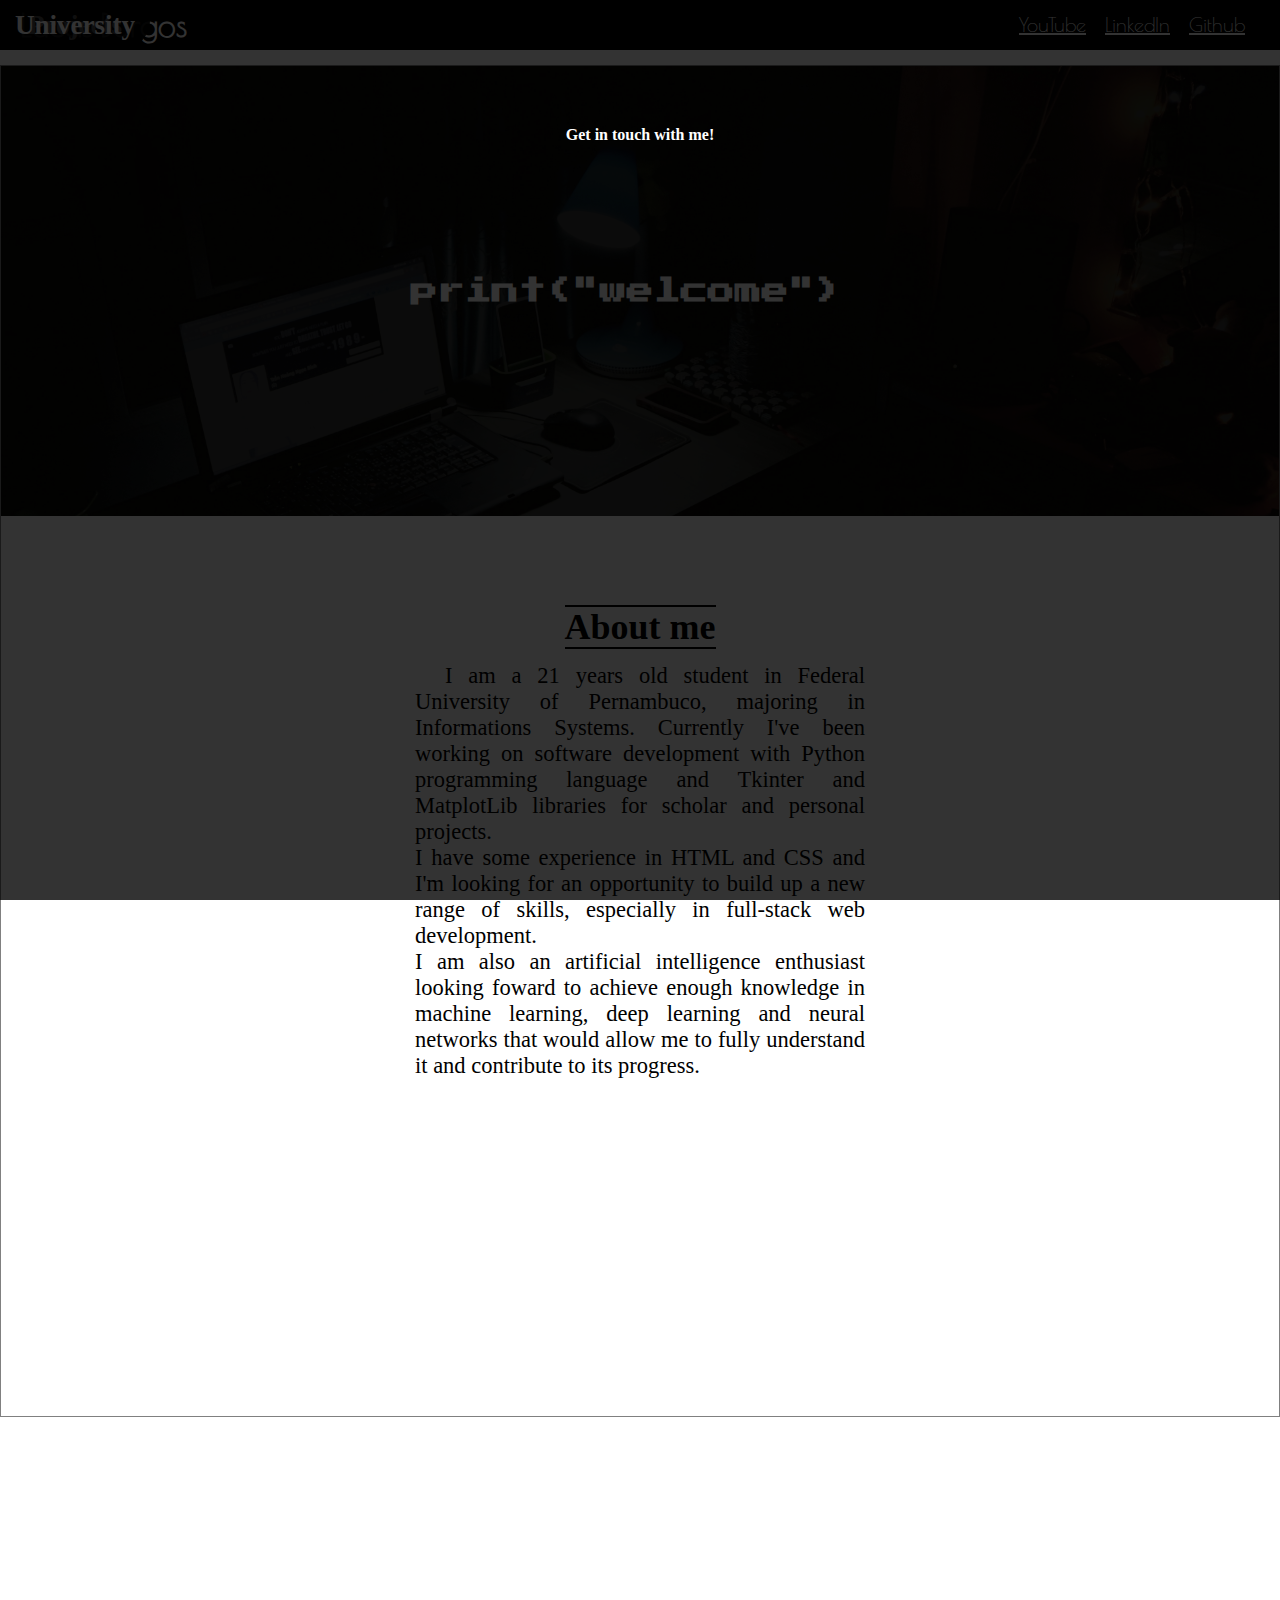
<file: index.html>
<doctype <!DOCTYPE html>
<html>
<head>
    <meta charset="utf-8" />
    <meta http-equiv="X-UA-Compatible" content="IE=edge">
    <title>Lucas Burgos</title>
    <meta name="viewport" content="width=device-width, initial-scale=1">
    <link rel="stylesheet" type="text/css" media="screen" href="navegationBar.css" />
    <link rel="stylesheet" type="text/css" media="screen" href="corpoIndex.css" />
    <link rel="stylesheet" href="https://stackpath.bootstrapcdn.com/bootstrap/4.1.0/css/bootstrap.min.css" 
    integrity="sha384-9gVQ4dYFwwWSjIDZnLEWnxCjeSWFphJiwGPXr1jddIhOegiu1FwO5qRGvFXOdJZ4" crossorigin="anonymous">
    <link href="https://fonts.googleapis.com/css?family=Poiret+One" rel="stylesheet"> 
    <link href="https://fonts.googleapis.com/css?family=IBM+Plex+Mono|Playfair+Display" rel="stylesheet">
    <link href="https://fonts.googleapis.com/css?family=IBM+Plex+Mono|Playfair+Display|Press+Start+2P" rel="stylesheet">  
    <link href="https://fonts.googleapis.com/css?family=Roboto+Condensed" rel="stylesheet"> 
</head>

<body>
    <div  id="cabecalho">
        <h1 id="logo">Lucas Burgos</h1>
        <label for ="toggle" style="float:right;" id="menu">&#9776;</label>
        <input type="checkbox" id="toggle" style="float:right;"/>
        <div id="navegar">
            <a href="https://www.youtube.com/channel/UCPS6CxDYpIsUQsmVRz1dDXg?view_as=subscriber " class="tipo1" target="blank">YouTube</a>
            <a href="https://www.linkedin.com/in/lucas-burgos-aa5b33147/"class="tipo1" target="blank">LinkedIn</a>
            <a href="https://github.com/lucaspcburgos"class="tipo1" target="blank">Github</a>
        </div>      
    </div>

    <div class="container " style="border: 1px solid grey; margin-top:15px;padding: 0;z-index:1; height:150vh;">
        <div class="fotoCorpo col-md-12">
            <div class="textoFoto">print("welcome")<span class="cursor">_</span>    
            
            </div>
        </div>        
        
        <div class="aboutMe">
            <span style="font-size: 4vh; 
            font-weight: bold; 
            text-align: center; 
            border-top: 2px solid black;
            border-bottom: 2px solid black;">
                About me
            </span>
            <p style="text-align: justify; width: 100%; margin-top: 15px;text-indent: 30px;font-size:2.5vh;">
                    I am a 21 years old student in Federal University of Pernambuco,
                    majoring in Informations Systems. Currently I've 
                    been working on software development with Python programming language 
                    and Tkinter and MatplotLib libraries for scholar and personal
                    projects.<br>
                    <span style="text-indent: 30px;">I have some experience in HTML and CSS and I'm looking
                    for an opportunity to build up a new range of skills,
                    especially in full-stack web development.</span><br>
                    I am also an artificial intelligence enthusiast looking
                    foward to achieve enough knowledge in machine learning, deep
                    learning and neural networks that would allow me to fully 
                    understand it and contribute to its progress.                    
            </p>            
        </div>

        <div class="sideprojects">

            <a href="projetos.html">
            <div class="col-md-4 link" style="background-image: url(fotos/computador2.jpg);
            background-position: center;">
                <h1 class="tituloLink">Projects</h1>
                <div class="linkNome">Check out my previous projects</div>
            </div>
            </a>

            <a href="https://www.ufpe.br/inicio" target="blank">
            <div class="col-md-4 link"  style="background-image: url(fotos/faculdade.jpg);
            background-position: center;">
                <h1 class="tituloLink">University</h1>
                <div class="linkNome">More about UFPE</div>
            </div>
            </a>

            <a href="#">
            <div class="col-md-4 link" style="background-image: url(fotos/contato.jpg);
            background-position: center;">
                <h1 class="tituloLink">Contact</h1>
                <div class="linkNome">Get in touch with me!</div>
            </div>
            </a>

        </div>

        
        
    </div>


    
</body>
</html>
</file>
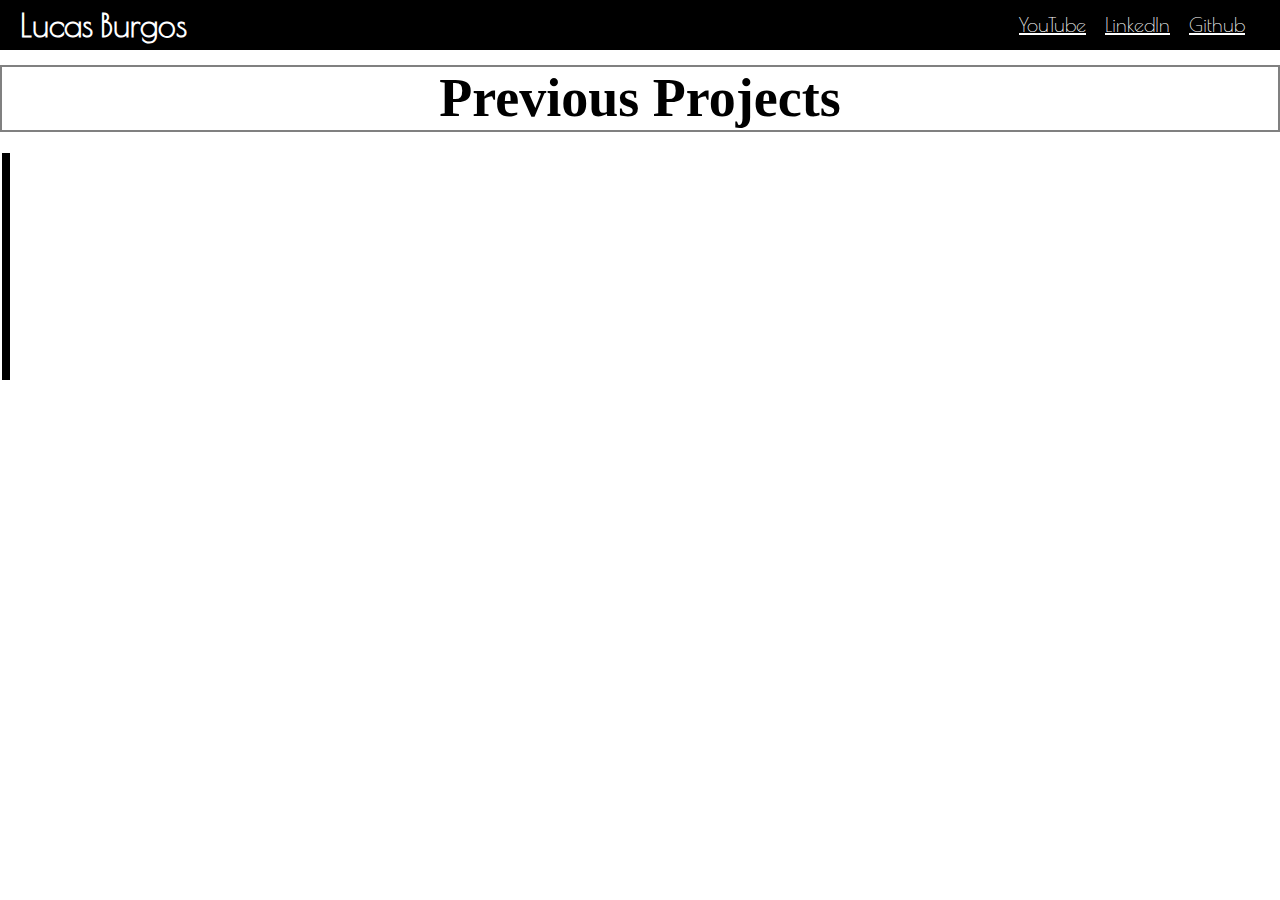
<file: projetos.html>
<doctype <!DOCTYPE html>
<html>
<head>
    <meta charset="utf-8" />
    <meta http-equiv="X-UA-Compatible" content="IE=edge">
    <title>Lucas Burgos</title>
    <meta name="viewport" content="width=device-width, initial-scale=1">
    <link rel="stylesheet" type="text/css" media="screen" href="navegationBar.css" />
    <link rel="stylesheet" type="text/css" media="screen" href="corpoIndex.css" />
    <link rel="stylesheet" href="https://stackpath.bootstrapcdn.com/bootstrap/4.1.0/css/bootstrap.min.css" 
    integrity="sha384-9gVQ4dYFwwWSjIDZnLEWnxCjeSWFphJiwGPXr1jddIhOegiu1FwO5qRGvFXOdJZ4" crossorigin="anonymous">
    <link href="https://fonts.googleapis.com/css?family=Poiret+One" rel="stylesheet"> 
    <link href="https://fonts.googleapis.com/css?family=IBM+Plex+Mono|Playfair+Display" rel="stylesheet">
    <link href="https://fonts.googleapis.com/css?family=IBM+Plex+Mono|Playfair+Display|Press+Start+2P" rel="stylesheet">  
    <link href="https://fonts.googleapis.com/css?family=Roboto+Condensed" rel="stylesheet"> 
    <link rel="stylesheet" type="text/css" media="screen" href="corpoProjeto.css" />
</head>

<body>
    <div  id="cabecalho">
        <h1 id="logo">Lucas Burgos</h1>
        <label for ="toggle" style="float:right;" id="menu">&#9776;</label>
        <input type="checkbox" id="toggle" style="float:right;"/>
        <div id="navegar">
            <a href="https://www.youtube.com/channel/UCPS6CxDYpIsUQsmVRz1dDXg?view_as=subscriber " class="tipo1" target="blank">YouTube</a>
            <a href="https://www.linkedin.com/in/lucas-burgos-aa5b33147/"class="tipo1" target="blank">LinkedIn</a>
            <a href="https://github.com/lucaspcburgos"class="tipo1" target="blank">Github</a>
        </div>      
    </div>

    <div class="container corpoProjeto" style="border: 2px solid grey; margin-top:15px;padding: 0;z-index:1; height:7vh;">
        
        <h1 style="font-size: 6vh">Previous Projects</h1>
        <div class="painel col-md-12">
            <div class="painelMenor col-md-3"><div class="painelPrin"></div></div>
            <div class="painelMenor col-md-3"><div class="painelPrin"></div></div>
            <div class="painelMenor col-md-3"><div class="painelPrin"></div></div>
            <div class="painelMenor col-md-3"><div class="painelPrin"></div></div>
        
        </div>
    </div>
</body>
</html>
</file>
<file: navegationBar.css>
*{
    height: 100%;
    margin:0px;
    padding: 0px;
}

#cabecalho{
    height: 50px;
    background: black;
    line-height: 50px;
    margin-top:0px;
    z-index: 3;
        
}

#logo{
    font-family: 'Poiret One', cursive;
    color: white;
    float:left;
    margin-left:20px;
}



#navegar{
    font-family: 'Poiret One', cursive;
    font-size: 20px;
    float:right;
    color:white;
    margin-right: 20px;
    margin-left:10px; 
    
}

#navegar a{
    margin-right: 15px;
}

#menu{
    display: none;
    color:white;
    font-size: 26px;
    margin-right: 15px;
}
#toggle{
    display: none;
}
a.tipo1:visited{
    color:white;
    text-decoration: none;
}

a.tipo1:link{
    color:white;
    background: black;
}

a.tipo1:hover{
    text-decoration: none;
    color:grey;
    transition: 0.3s;
    
}

@media only screen and (max-width: 700px){
    #menu{
        display: block;
        cursor: pointer;
    }

    #navegar{
        text-align: center;
        width:100%;
        display: none;
        z-index:4;
        
    }

    #navegar a{
        display: block;
        width:100%;
        height: 100%;
        margin-left: 15px;
        background: black;
        border-bottom: 1px solid grey;
        z-index:4;
    }

    #toggle:checked + #navegar{
        display:block;
        margin-bottom:10px;
    }

    #toggle:checked + .fotoCorpo{
        margin-top:170px;
    
    }
}
</file>
<file: corpoIndex.css>
.fotoCorpo{
    width:100%;
    height:50vh;
    background-image:url(fotos/computador.jpg);
    background-size: cover;
    background-repeat: no-repeat;
    background-attachment: fixed;
    background-position: center bottom;
    padding: 0px;
    z-index: 1;
    padding:0px;
    line-height: 50vh;
    text-align: left;;
}

@keyframes expor{
    from {background-color:rgba(0, 0, 0, 4) }
    to {background-color:rgba(0, 0, 0, 0.7)}
}

@keyframes piscar{
    from{opacity:0}
    to{opacity:1}
}
.textoFoto{
    font-family: 'IBM Plex Mono', monospace;
    font-family: 'Playfair Display', serif;
    font-family: 'Press Start 2P', cursive;
    border:0px solid red;
    width: 100%;
    height:100%;
    font-size: 3vh;
    font-weight: bold;
    color:white;
    margin:0px;
    text-align: center;
}

.cursor{
    opacity: 0;
    animation-name: piscar;
    animation-duration: 0.5s;
    animation-iteration-count: infinite;
    animation-timing-function:.75s step-end infinite;
     
    
}

.aboutMe{
    width: 50vh;;
    margin-left: auto;
    margin-right: auto;
    border: 0px solid orange;
    text-align: center;
    margin-top: 10vh;
    color: black;
    height:90vh;
    
}

.sideprojects{
    border:0px solid red;
    height:50vh;;
}

.link{
    height:30vh;
    border-left:1px solid white;
    float: left;
    padding:0px;
    background-size: cover; 
    z-index:1;
    margin-top: 1vh;
}

.linkNome{
    width: 100% ;
    background:rgba(0, 0, 0, 0.8);
    margin-right: 15px;
    position: absolute;
    right:0px;
    left:0px;
    opacity: 0;
    z-index: 2;
    bottom:0vh;
    transition: 0.4s;
    text-align: center;
    line-height: 30vh;
    color: white;
    font-weight: bold;
}

.tituloLink{
    color:white;
    background:rgba(0, 0, 0, 0.7);
    width:150px;
    text-align: center;
    height:50px;
    line-height: 50px;
    position: absolute;
    top:0;
    left:0;
    border-radius: 0 0 30px 0;
    transition: 0.4s;
    font-size: 3vh;

}

.link:hover .linkNome{
    opacity: 1;
}

.link:hover .tituloLink{
    opacity: 0;
}
</file>
<file: corpoProjeto.css>
.corpoProjeto{
    text-align: center;
    border:1px red;
    margin-top: 35px;

}

.painel{
    width: 100%;
    height:30vh;
    
    position: relative;
    top: 0;
    right: 0;
}

.painelMenor{
    float:left;
    
    height: 30vh;
    
}

.painelPrin{
    height:25vh;
    margin-top: 2.5vh;
    margin-left: auto;
    border: 1px solid black;
    background: rgb(235, 235, 235);
}

.painelPrin:hover{
    height: 50vh;
}
</file>
